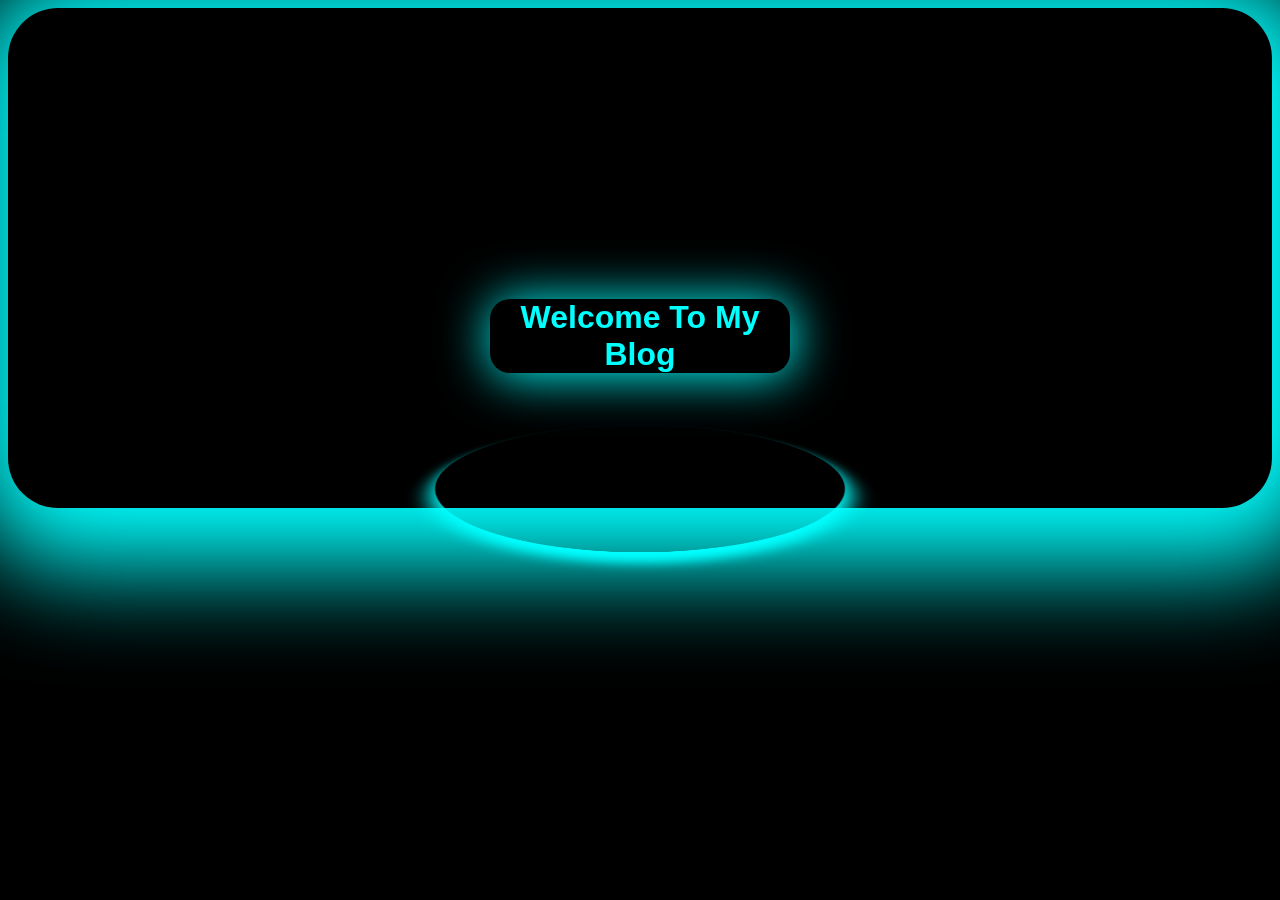
<file: index.html>
<!DOCTYPE html>
<html lang="en">

<head>
    <meta charset="UTF-8">
    <meta http-equiv="X-UA-Compatible" content="IE=edge">
    <meta name="viewport" content="width=device-width, initial-scale=1.0">
    <title>Blog-Tushar</title>
    <link rel="stylesheet" href="css-main.css">
    <link rel="stylesheet" href="css-mobile.css">
    <link rel="stylesheet" href="css-fold.css">
</head>

<body>
    <div class="box1">
        <h1><a href="main-blog.html" >Welcome To My Blog</a></h1>
        <div class="platform"></div>
        <div class="wrapper0">
            <div class="box">
                <div id="box1"><a href="https://www.instagram.com/_.tushar_2024/" target="_blank"><img src="gmail.jpeg" alt=""></a></div>
                <div id="box2"><a href="https://www.instagram.com/_.tushar_2024/" target="_blank"><img src="gmail.jpeg" alt=""></a></div>
                <div id="box3"><a href="https://www.instagram.com/_.tushar_2024/" target="_blank"><img src="gmail.jpeg" alt=""></a></div>
                <div id="box4"><a href="https://www.instagram.com/_.tushar_2024/" target="_blank"><img src="gmail.jpeg" alt=""></a></div>
            </div>
        </div>
        <div class="wrapper1">
            <div class="boxw">
                <div id="box5"><a href="https://www.linkedin.com/in/tushar2024kumar/" target="_blank"><img src="watsapp.jpeg" alt=""></a></div>
                <div id="box6"><a href="https://www.linkedin.com/in/tushar2024kumar/" target="_blank"><img src="watsapp.jpeg" alt=""></a></div>
                <div id="box7"><a href="https://www.linkedin.com/in/tushar2024kumar/" target="_blank"><img src="watsapp.jpeg" alt=""></a></div>
                <div id="box8"><a href="https://www.linkedin.com/in/tushar2024kumar/" target="_blank"><img src="watsapp.jpeg" alt=""></a></div>
            </div>
        </div>
        <div class="wrapper2">
            <div class="boxG">
                <div id="box9"><a href="https://github.com/tusharranker1" target="_blank"><img src="github.jpeg" alt=""></a></div>
                <div id="box10"><a href="https://github.com/tusharranker1" target="_blank"><img src="github.jpeg" alt=""></a></div>
                <div id="box11"><a href="https://github.com/tusharranker1" target="_blank"><img src="github.jpeg" alt=""></a></div>
                <div id="box12"><a href="https://github.com/tusharranker1" target="_blank"><img src="github.jpeg" alt=""></a></div>
            </div>
        </div>
        <div class="wrapper3">
            <div class="boxGM">
                <div id="box9"><a href="mailto:gmail@tushar2002working.com" target="_blank"><img src="insta.jpeg" alt=""></a></div>
                <div id="box10"><a href="mailto:gmail@tushar2002working.com" target="_blank"><img src="insta.jpeg" alt=""></a></div>
                <div id="box11"><a href="mailto:gmail@tushar2002working.com" target="_blank"><img src="insta.jpeg" alt=""></a></div>
                <div id="box12"><a href="mailto:gmail@tushar2002working.com" target="_blank"><img src="insta.jpeg" alt=""></a></div>
            </div>
        </div>
        <div class="rope"></div>
        <div class="quote"><a href="main-blog.html"><span>PRESS HERE</span></a></div>
    </div>

</body>

</html>
</file>
<file: css-main.css>
body {
    background-color: rgb(0, 0, 0);
    display: flex;
    flex-direction: column;
    align-items: center;
    perspective: 900px;
    box-shadow: 10px 10px 100px 50px aqua;
    border-radius: 50px;
    animation-name: body-change;
    animation-duration: 5s;
    animation-fill-mode: forwards;
    /* animation-iteration-count: infinite; */

}

@keyframes body-change {
    100% {
        box-shadow: 10px 10px  100px 50px wheat ;
    }
}

.box1 {
    width: 300px;
    height: 300px;
    /* border: 2px solid aqua; */
    border-radius: 30px;
    margin-top: 200px;
    /* box-shadow: 2px 3px 50px 5px aqua; */
    perspective: 900px;
    /* background-color: rgb(250, 27, 27); */
    z-index: 2;
    /* animation-name: show-some;
            animation-duration: 3s;
            animation-fill-mode: forwards;
            display: flex;
            justify-content: center;
            align-items: center; */

}

@keyframes show-some {
    from {
        transform: perspective(8px) rotateY(-180deg);
    }

    to {
        transform: perspective(10px) rotateY(0deg);
    }
}

.box1 h1 {
    color: aqua;
    box-shadow: 2px 2px 50px 1px aqua;
    border-radius: 20px;
    font-family: 'Gill Sans', 'Gill Sans MT', Calibri, 'Trebuchet MS', sans-serif;
    font-weight: bold;
    text-align: center;
    transform: translateY(70px);
    z-index: 2;
    animation-name: h1-change;
    animation-duration: 5s;
    animation-fill-mode: forwards;
}

.box1 h1 a {
    width: 100%;
    height: 100%;
    text-decoration: none;
    color: aqua;
    z-index: 2;
    animation-name: h1a-change;
    animation-duration: 5s;
    animation-fill-mode: forwards;
}

@keyframes h1-change {
    100% {
        color: wheat;
        box-shadow: 2px 2px 50px 1px wheat;
    }
}

@keyframes h1a-change {
    100% {
        color: wheat;
    }
}

.platform {

    margin-top: -150px;
    /* background-color: rgb(0, 0, 0); */
    box-shadow: 1px 20px 20px 1px aqua;
    height: 400px;
    width: 400px;
    border-radius: 30px;
    transform: translateX(-50px) translateY(100px) rotateX(80deg);
    z-index: -1;
    border-radius: 50%;
    animation-name: hello-ring;
    animation-duration: 5s;
    animation-fill-mode: forwards;
}

@keyframes hello-ring {
    100% {
        transform: translateX(-50px) translateY(-300px) rotateX(80deg);
        box-shadow: 2px 20px 20px 1px wheat;
    }


}

.wrapper0 {
    position: absolute;
    height: 70px;
    width: 70px;
    /* bottom: 100px; */
    left: -100px;
    /* border: 2px solid red; */
    perspective: 500px;
    animation-name: td-box;
    animation-duration: 2s;
    animation-delay: 4.5s;
    opacity: 0;
    animation-fill-mode: forwards;
}

.box {
    position: relative;
    /* border: 2px solid red; */
    height: 100%;
    width: 100%;
    transform-style: preserve-3d;
    animation-iteration-count: infinite;
    animation-name: rotate-name;
    animation-duration: 10s;
    animation-timing-function: linear;
    /* transform: rotatex(40deg); */

}

@keyframes rotate-name {
    from {
        transform: rotate3d(0, 0, 0, 0);
    }

    to {
        transform: rotate3d(0, 1, 0, 360deg);
    }
}

.box img {
    height: 100%;
    width: 100%;
    /* border-radius: 10px; */
    box-shadow: 1px 1px 50px rgba(255, 0, 242, 0.849);
}

#box1 {
    height: 100%;
    width: 100%;
    position: absolute;
    /* border: 2px solid white; */

    transform: translateX(-50px) translateY(0px) translateZ(34px);
}

#box2 {
    position: absolute;
    height: 100%;
    width: 100%;
    /* border: 2px solid white; */
    transform: translateX(-50px) translateY(0px) translateZ(-35px);
}

#box3 {
    position: absolute;
    height: 100%;
    width: 100%;
    /* border: 2px solid white; */
    transform: translateX(-84.5px) rotateY(90deg);
}

#box4 {
    height: 100%;
    position: absolute;
    width: 100%;
    /* border: 2px solid white; */
    transform: translateX(-14.9px) rotateY(90deg);
}

.wrapper1 {
    position: absolute;
    height: 70px;
    width: 70px;
    /* bottom: 100px; */
    left: 50px;
    /* border: 2px solid red; */
    perspective: 500px;
    animation-name: td-box;
    animation-duration: 2s;
    animation-delay: 4.5s;
    opacity: 0;
    animation-fill-mode: forwards;

}

@keyframes td-box {
    100% {
        opacity: 1;
    }
}

.boxw {
    position: relative;
    /* border: 2px solid red; */
    height: 100%;
    width: 100%;
    transform-style: preserve-3d;
    animation-iteration-count: infinite;
    animation-name: rotate-name2;
    animation-duration: 10s;
    animation-timing-function: linear;
    /* transform: rotatex(40deg); */

}

@keyframes rotate-name2 {
    from {
        transform: rotate3d(0, 0, 0, 0);
    }

    to {
        transform: rotate3d(0, 1, 0, 360deg);
    }
}

.boxw img {
    height: 100%;
    width: 100%;
    box-shadow: 1px 1px 50px rgba(0, 110, 255, 0.63);
    /* border-radius: 10px; */
    /* box-shadow: 2px 3px 10px  rgba(255, 255, 255, 0.637); */
}

#box5 {
    height: 100%;
    width: 100%;
    position: absolute;
    /* border: 2px solid white; */

    transform: translateX(-50px) translateY(0px) translateZ(34px);
}

#box6 {
    position: absolute;
    height: 100%;
    width: 100%;
    /* border: 2px solid white; */
    transform: translateX(-50px) translateY(0px) translateZ(-35px);
}

#box7 {
    position: absolute;
    height: 100%;
    width: 100%;
    /* border: 2px solid white; */
    transform: translateX(-84.5px) rotateY(90deg);
}

#box8 {
    height: 100%;
    position: absolute;
    width: 100%;
    /* border: 2px solid white; */
    transform: translateX(-14.9px) rotateY(90deg);
}

.wrapper2 {
    position: absolute;
    height: 70px;
    width: 70px;
    /* bottom: 100px; */
    left: 200px;
    /* border: 2px solid red; */
    perspective: 500px;
    animation-name: td-box;
    animation-duration: 2s;
    animation-delay: 4.5s;
    opacity: 0;
    animation-fill-mode: forwards;

}

@keyframes td-box {
    100% {
        opacity: 1;
    }
}

.boxG {
    position: relative;
    /* border: 2px solid red; */
    height: 100%;
    width: 100%;
    transform-style: preserve-3d;
    animation-iteration-count: infinite;
    animation-name: rotate-name2;
    animation-duration: 10s;
    animation-timing-function: linear;
    /* transform: rotatex(40deg); */

}

@keyframes rotate-name2 {
    from {
        transform: rotate3d(0, 0, 0, 0);
    }

    to {
        transform: rotate3d(0, 1, 0, 360deg);
    }
}

.boxG img {
    height: 100%;
    width: 100%;
    box-shadow: 1px 1px 50px rgb(255, 255, 255);
    /* border-radius: 10px; */
    /* box-shadow: 2px 3px 10px  rgba(255, 255, 255, 0.637); */
}

#box9 {
    height: 100%;
    width: 100%;
    position: absolute;
    /* border: 2px solid white; */

    transform: translateX(-50px) translateY(0px) translateZ(34px);
}

#box10 {
    position: absolute;
    height: 100%;
    width: 100%;
    /* border: 2px solid white; */
    transform: translateX(-50px) translateY(0px) translateZ(-35px);
}

#box11 {
    position: absolute;
    height: 100%;
    width: 100%;
    /* border: 2px solid white; */
    transform: translateX(-84.5px) rotateY(90deg);
}

#box12 {
    height: 100%;
    position: absolute;
    width: 100%;
    /* border: 2px solid white; */
    transform: translateX(-14.9px) rotateY(90deg);
}

.wrapper3 {
    position: absolute;
    height: 70px;
    width: 70px;
    /* bottom: 100px; */
    left: 350px;
    /* border: 2px solid red; */
    perspective: 500px;
    animation-name: td-box;
    animation-duration: 2s;
    animation-delay: 4.5s;
    opacity: 0;
    animation-fill-mode: forwards;

}

@keyframes td-box {
    100% {
        opacity: 1;
    }
}

.boxGM {
    position: relative;
    /* border: 2px solid red; */
    height: 100%;
    width: 100%;
    transform-style: preserve-3d;
    animation-iteration-count: infinite;
    animation-name: rotate-name2;
    animation-duration: 10s;
    animation-timing-function: linear;
    /* transform: rotatex(40deg); */

}

@keyframes rotate-name2 {
    from {
        transform: rotate3d(0, 0, 0, 0);
    }

    to {
        transform: rotate3d(0, 1, 0, 360deg);
    }
}

.boxGM img {
    height: 100%;
    width: 100%;
    box-shadow: 1px 1px 50px rgba(255, 150, 12, 0.719);
    /* border-radius: 10px; */
    /* box-shadow: 2px 3px 10px  rgba(255, 255, 255, 0.637); */
}

#box13 {
    height: 100%;
    width: 100%;
    position: absolute;
    /* border: 2px solid white; */

    transform: translateX(-50px) translateY(0px) translateZ(34px);
}

#box14 {
    position: absolute;
    height: 100%;
    width: 100%;
    /* border: 2px solid white; */
    transform: translateX(-50px) translateY(0px) translateZ(-35px);
}

#box15 {
    position: absolute;
    height: 100%;
    width: 100%;
    /* border: 2px solid white; */
    transform: translateX(-84.5px) rotateY(90deg);
}

#box16 {
    height: 100%;
    position: absolute;
    width: 100%;
    /* border: 2px solid white; */
    transform: translateX(-14.9px) rotateY(90deg);
}

.rope {
    width: 4px;
    border-radius: 10px;
    height: 25%;
    /* background-color: aqua; */
    box-shadow: 2px 2px 14px 3px wheat;
    position: absolute;
    transform: translateX(145px) translateY(-500px);
    animation-name: rope-animate;
    animation-duration: 1s;
    animation-delay: 4s;
    opacity: 0;
    animation-fill-mode: forwards;
    /* border: 2px solid red; */
}

.quote {
    height: 100px;
    width: 100px;
    border-radius: 50%;
    box-shadow: 2px 2px 14px 3px wheat;
    position: absolute;
    transform: translateX(97px) translateY(-423px);
    z-index: -1;
    animation-name: rope-animate;
    animation-duration: 1s;
    animation-delay: 4s;
    opacity: 0;
    animation-fill-mode: forwards;

}

@keyframes rope-animate {
    100% {
        opacity: 1;
    }
}

.quote a {
    width: 100%;
    height: 100%;
    text-decoration: none;
    display: flex;
    justify-content: center;
    align-items: center;
    color: white;
    border-radius: 50%;
    font-weight: bold;
    font-family: 'Gill Sans', 'Gill Sans MT', Calibri, 'Trebuchet MS', sans-serif;
    font-size: 1.5rem;
    z-index: -1;
}

.quote a span {
    width: 200%;
    height: 100%;
    display: flex;
    justify-content: center;
    align-items: center;
    text-align: center;
    text-shadow: 2px 5px 15px grey;
}

.quote a:hover {
    background-color: wheat;
    color: black;
}
</file>
<file: css-mobile.css>
@media screen and (max-width:425px) {
    body {
        background-color: rgb(0, 0, 0);
        display: flex;
        flex-direction: column;
        align-items: center;
        perspective: 500px;
        box-shadow: 10px 10px 100px 50px rgb(0, 132, 255);
        border-radius: 50px;
        animation-name: body-change;
        animation-duration: 5s;
        animation-fill-mode: forwards;
        /* animation-iteration-count: infinite; */

    }

    @keyframes body-change {
        100% {
            box-shadow: 10px 10px 100px 50px wheat;
        }
    }

    .box1 {
        width: 200px;
        height: 200px;
        border-radius: 30px;
        margin-top: 200px;
        perspective: 900px;
        z-index: 2;
    }

    .box1 h1 {
        color: aqua;
        box-shadow: 2px 2px 50px 1px rgb(0, 132, 255);
        border-radius: 20px;
        font-family: 'Gill Sans', 'Gill Sans MT', Calibri, 'Trebuchet MS', sans-serif;
        font-weight: bold;
        text-align: center;
        transform: translateY(40px);
        z-index: 2;
        animation-name: h1-change;
        animation-duration: 5s;
        animation-fill-mode: forwards;
    }

    .box1 h1 a {
        width: 100%;
        height: 100%;
        text-decoration: none;
        color: aqua;
        z-index: 2;
        animation-name: h1a-change;
        animation-duration: 5s;
        animation-fill-mode: forwards;
    }

    @keyframes h1-change {
        100% {
            color: wheat;
            box-shadow: 2px 2px 50px 1px wheat;
        }
    }

    @keyframes h1a-change {
        100% {
            color: wheat;
        }
    }

    .platform {

        margin-top: -150px;
        /* background-color: rgb(0, 0, 0); */
        box-shadow: 1px 20px 20px 1px rgb(0, 132, 255);
        height: 300px;
        width: 300px;
        border-radius: 30px;
        transform: translateX(-50px) translateY(100px) rotateX(80deg);
        z-index: -1;
        border-radius: 50%;
        animation-name: hello-ring;
        animation-duration: 5s;
        animation-fill-mode: forwards;
    }

    @keyframes hello-ring {
        100% {
            transform: translateX(-50px) translateY(-270px) rotateX(80deg);
            box-shadow: 2px 20px 20px 1px wheat;
        }
    }

    .wrapper0 {
        position: absolute;
        height: 70px;
        width: 70px;
        /* bottom: 100px; */
        left: -30px;
        /* border: 2px solid red; */
        perspective: 500px;
        animation-name: td-box;
        animation-duration: 2s;
        animation-delay: 4.5s;
        opacity: 0;
        animation-fill-mode: forwards;
    }

    .box {
        position: relative;
        /* border: 2px solid red; */
        height: 100%;
        width: 100%;
        transform-style: preserve-3d;
        animation-iteration-count: infinite;
        animation-name: rotate-name;
        animation-duration: 10s;
        animation-timing-function: linear;
        /* transform: rotatex(40deg); */

    }

    @keyframes rotate-name {
        from {
            transform: rotate3d(0, 0, 0, 0);
        }

        to {
            transform: rotate3d(0, 1, 0, 360deg);
        }
    }

    .box img {
        height: 100%;
        width: 100%;
        /* border-radius: 10px; */
        box-shadow: 1px 1px 50px rgba(255, 0, 242, 0.849);
    }

    #box1 {
        height: 100%;
        width: 100%;
        position: absolute;
        /* border: 2px solid white; */

        transform: translateX(-50px) translateY(0px) translateZ(34px);
    }

    #box2 {
        position: absolute;
        height: 100%;
        width: 100%;
        /* border: 2px solid white; */
        transform: translateX(-50px) translateY(0px) translateZ(-35px);
    }

    #box3 {
        position: absolute;
        height: 100%;
        width: 100%;
        /* border: 2px solid white; */
        transform: translateX(-84.5px) rotateY(90deg);
    }

    #box4 {
        height: 100%;
        position: absolute;
        width: 100%;
        /* border: 2px solid white; */
        transform: translateX(-14.9px) rotateY(90deg);
    }

    .wrapper1 {
        position: absolute;
        height: 70px;
        width: 70px;
        /* bottom: 100px; */
        left: 150px;
        /* border: 2px solid red; */
        perspective: 500px;
        animation-name: td-box;
        animation-duration: 2s;
        animation-delay: 4.5s;
        opacity: 0;
        animation-fill-mode: forwards;

    }

    @keyframes td-box {
        100% {
            opacity: 1;
        }
    }

    .boxw {
        position: relative;
        /* border: 2px solid red; */
        height: 100%;
        width: 100%;
        transform-style: preserve-3d;
        animation-iteration-count: infinite;
        animation-name: rotate-name2;
        animation-duration: 10s;
        animation-timing-function: linear;
        /* transform: rotatex(40deg); */

    }

    @keyframes rotate-name2 {
        from {
            transform: rotate3d(0, 0, 0, 0);
        }

        to {
            transform: rotate3d(0, 1, 0, 360deg);
        }
    }

    .boxw img {
        height: 100%;
        width: 100%;
        box-shadow: 1px 1px 50px rgba(0, 110, 255, 0.63);
        /* border-radius: 10px; */
        /* box-shadow: 2px 3px 10px  rgba(255, 255, 255, 0.637); */
    }

    #box5 {
        height: 100%;
        width: 100%;
        position: absolute;
        /* border: 2px solid white; */

        transform: translateX(-50px) translateY(0px) translateZ(34px);
    }

    #box6 {
        position: absolute;
        height: 100%;
        width: 100%;
        /* border: 2px solid white; */
        transform: translateX(-50px) translateY(0px) translateZ(-35px);
    }

    #box7 {
        position: absolute;
        height: 100%;
        width: 100%;
        /* border: 2px solid white; */
        transform: translateX(-84.5px) rotateY(90deg);
    }

    #box8 {
        height: 100%;
        position: absolute;
        width: 100%;
        /* border: 2px solid white; */
        transform: translateX(-14.9px) rotateY(90deg);
    }

    .wrapper2 {
        position: absolute;
        height: 70px;
        width: 70px;
        /* bottom: 100px; */
        left: -30px;
        bottom: -250px;
        /* border: 2px solid red; */
        perspective: 500px;
        animation-name: td-box;
        animation-duration: 2s;
        animation-delay: 4.5s;
        opacity: 0;
        animation-fill-mode: forwards;

    }

    @keyframes td-box {
        100% {
            opacity: 1;
        }
    }

    .boxG {
        position: relative;
        /* border: 2px solid red; */
        height: 100%;
        width: 100%;
        transform-style: preserve-3d;
        animation-iteration-count: infinite;
        animation-name: rotate-name2;
        animation-duration: 10s;
        animation-timing-function: linear;
        /* transform: rotatex(40deg); */

    }

    @keyframes rotate-name2 {
        from {
            transform: rotate3d(0, 0, 0, 0);
        }

        to {
            transform: rotate3d(0, 1, 0, 360deg);
        }
    }

    .boxG img {
        height: 100%;
        width: 100%;
        box-shadow: 1px 1px 50px rgb(255, 255, 255);
        /* border-radius: 10px; */
        /* box-shadow: 2px 3px 10px  rgba(255, 255, 255, 0.637); */
    }

    #box9 {
        height: 100%;
        width: 100%;
        position: absolute;
        /* border: 2px solid white; */

        transform: translateX(-50px) translateY(0px) translateZ(34px);
    }

    #box10 {
        position: absolute;
        height: 100%;
        width: 100%;
        /* border: 2px solid white; */
        transform: translateX(-50px) translateY(0px) translateZ(-35px);
    }

    #box11 {
        position: absolute;
        height: 100%;
        width: 100%;
        /* border: 2px solid white; */
        transform: translateX(-84.5px) rotateY(90deg);
    }

    #box12 {
        height: 100%;
        position: absolute;
        width: 100%;
        /* border: 2px solid white; */
        transform: translateX(-14.9px) rotateY(90deg);
    }

    .wrapper3 {
        position: absolute;
        height: 70px;
        width: 70px;
        /* bottom: 100px; */
        left: 150px;
        bottom: -250px;
        /* border: 2px solid red; */
        perspective: 500px;
        animation-name: td-box;
        animation-duration: 2s;
        animation-delay: 4.5s;
        opacity: 0;
        animation-fill-mode: forwards;

    }

    @keyframes td-box {
        100% {
            opacity: 1;
        }
    }

    .boxGM {
        position: relative;
        /* border: 2px solid red; */
        height: 100%;
        width: 100%;
        transform-style: preserve-3d;
        animation-iteration-count: infinite;
        animation-name: rotate-name2;
        animation-duration: 10s;
        animation-timing-function: linear;
        /* transform: rotatex(40deg); */

    }

    @keyframes rotate-name2 {
        from {
            transform: rotate3d(0, 0, 0, 0);
        }

        to {
            transform: rotate3d(0, 1, 0, 360deg);
        }
    }

    .boxGM img {
        height: 100%;
        width: 100%;
        box-shadow: 1px 1px 50px rgba(255, 150, 12, 0.719);
        /* border-radius: 10px; */
        /* box-shadow: 2px 3px 10px  rgba(255, 255, 255, 0.637); */
    }

    #box13 {
        height: 100%;
        width: 100%;
        position: absolute;
        /* border: 2px solid white; */

        transform: translateX(-50px) translateY(0px) translateZ(34px);
    }

    #box14 {
        position: absolute;
        height: 100%;
        width: 100%;
        /* border: 2px solid white; */
        transform: translateX(-50px) translateY(0px) translateZ(-35px);
    }

    #box15 {
        position: absolute;
        height: 100%;
        width: 100%;
        /* border: 2px solid white; */
        transform: translateX(-84.5px) rotateY(90deg);
    }

    #box16 {
        height: 100%;
        position: absolute;
        width: 100%;
        /* border: 2px solid white; */
        transform: translateX(-14.9px) rotateY(90deg);
    }

    .rope {
        width: 4px;
        border-radius: 10px;
        height: 25%;
        /* background-color: aqua; */
        box-shadow: 2px 2px 14px 3px wheat;
        position: absolute;
        transform: translateX(105px) translateY(-430px);
        animation-name: rope-animate;
        animation-duration: 1s;
        animation-delay: 4s;
        opacity: 0;
        animation-fill-mode: forwards;
        /* border: 2px solid red; */
    }

    .quote {
        height: 100px;
        width: 100px;
        border-radius: 50%;
        box-shadow: 2px 2px 14px 3px wheat;
        position: absolute;
        transform: translateX(58px) translateY(-380px);
        z-index: -1;
        animation-name: rope-animate;
        animation-duration: 1s;
        animation-delay: 4s;
        opacity: 0;
        animation-fill-mode: forwards;

    }

    @keyframes rope-animate {
        100% {
            opacity: 1;
        }
    }

    .quote a {
        width: 100%;
        height: 100%;
        text-decoration: none;
        display: flex;
        justify-content: center;
        align-items: center;
        color: white;
        border-radius: 50%;
        font-weight: bold;
        font-family: 'Gill Sans', 'Gill Sans MT', Calibri, 'Trebuchet MS', sans-serif;
        font-size: 1.5rem;
        z-index: -1;
    }

    .quote a span {
        width: 200%;
        height: 100%;
        display: flex;
        justify-content: center;
        align-items: center;
        text-align: center;
        text-shadow: 2px 5px 15px grey;
    }

    .quote a:hover {
        background-color: wheat;
        color: black;
    }
}
</file>
<file: css-fold.css>
@media screen and (max-width:280px) {
    body {
        background-color: rgb(0, 0, 0);
        display: flex;
        flex-direction: column;
        align-items: center;
        perspective: 500px;
        box-shadow: 10px 10px 100px 50px rgb(0, 132, 255);
        border-radius: 50px;
        animation-name: body-change;
        animation-duration: 5s;
        animation-fill-mode: forwards;
        /* animation-iteration-count: infinite; */

    }

    @keyframes body-change {
        100% {
            box-shadow: 10px 10px 100px 50px wheat;
        }
    }

    .box1 {
        width: 200px;
        height: 200px;
        border-radius: 30px;
        margin-top: 200px;
        perspective: 900px;
        z-index: 2;
    }

    .box1 h1 {
        color: aqua;
        box-shadow: 2px 2px 50px 1px rgb(0, 132, 255);
        border-radius: 20px;
        font-family: 'Gill Sans', 'Gill Sans MT', Calibri, 'Trebuchet MS', sans-serif;
        font-weight: bold;
        text-align: center;
        transform: translateY(40px);
        z-index: 2;
        animation-name: h1-change;
        animation-duration: 5s;
        animation-fill-mode: forwards;
    }

    .box1 h1 a {
        width: 100%;
        height: 100%;
        text-decoration: none;
        color: aqua;
        z-index: 2;
        animation-name: h1a-change;
        animation-duration: 5s;
        animation-fill-mode: forwards;
    }

    @keyframes h1-change {
        100% {
            color: wheat;
            box-shadow: 2px 2px 50px 1px wheat;
        }
    }

    @keyframes h1a-change {
        100% {
            color: wheat;
        }
    }

    .platform {

        margin-top: -150px;
        /* background-color: rgb(0, 0, 0); */
        box-shadow: 1px 20px 20px 1px rgb(0, 132, 255);
        height: 300px;
        width: 300px;
        border-radius: 30px;
        transform: translateX(-50px) translateY(100px) rotateX(80deg);
        z-index: -1;
        border-radius: 50%;
        animation-name: hello-ring;
        animation-duration: 5s;
        animation-fill-mode: forwards;
    }

    @keyframes hello-ring {
        100% {
            transform: translateX(-50px) translateY(-270px) rotateX(80deg);
            box-shadow: 2px 20px 20px 1px wheat;
        }
    }

    .wrapper0 {
        position: absolute;
        height: 70px;
        width: 70px;
        /* bottom: 100px; */
        left: 30px;
        /* border: 2px solid red; */
        perspective: 500px;
        animation-name: td-box;
        animation-duration: 2s;
        animation-delay: 4.5s;
        opacity: 0;
        animation-fill-mode: forwards;
    }

    .box {
        position: relative;
        /* border: 2px solid red; */
        height: 100%;
        width: 100%;
        transform-style: preserve-3d;
        animation-iteration-count: infinite;
        animation-name: rotate-name;
        animation-duration: 10s;
        animation-timing-function: linear;
        /* transform: rotatex(40deg); */

    }

    @keyframes rotate-name {
        from {
            transform: rotate3d(0, 0, 0, 0);
        }

        to {
            transform: rotate3d(0, 1, 0, 360deg);
        }
    }

    .box img {
        height: 100%;
        width: 100%;
        /* border-radius: 10px; */
        box-shadow: 1px 1px 50px rgba(255, 0, 242, 0.849);
    }

    #box1 {
        height: 100%;
        width: 100%;
        position: absolute;
        /* border: 2px solid white; */

        transform: translateX(-50px) translateY(0px) translateZ(34px);
    }

    #box2 {
        position: absolute;
        height: 100%;
        width: 100%;
        /* border: 2px solid white; */
        transform: translateX(-50px) translateY(0px) translateZ(-35px);
    }

    #box3 {
        position: absolute;
        height: 100%;
        width: 100%;
        /* border: 2px solid white; */
        transform: translateX(-84.5px) rotateY(90deg);
    }

    #box4 {
        height: 100%;
        position: absolute;
        width: 100%;
        /* border: 2px solid white; */
        transform: translateX(-14.9px) rotateY(90deg);
    }

    .wrapper1 {
        position: absolute;
        height: 70px;
        width: 70px;
        /* bottom: 100px; */
        left: 30px;
        bottom: -250px;
        /* border: 2px solid red; */
        perspective: 500px;
        animation-name: td-box;
        animation-duration: 2s;
        animation-delay: 4.5s;
        opacity: 0;
        animation-fill-mode: forwards;

    }

    @keyframes td-box {
        100% {
            opacity: 1;
        }
    }

    .boxw {
        position: relative;
        /* border: 2px solid red; */
        height: 100%;
        width: 100%;
        transform-style: preserve-3d;
        animation-iteration-count: infinite;
        animation-name: rotate-name2;
        animation-duration: 10s;
        animation-timing-function: linear;
        /* transform: rotatex(40deg); */

    }

    @keyframes rotate-name2 {
        from {
            transform: rotate3d(0, 0, 0, 0);
        }

        to {
            transform: rotate3d(0, 1, 0, 360deg);
        }
    }

    .boxw img {
        height: 100%;
        width: 100%;
        box-shadow: 1px 1px 50px rgba(0, 110, 255, 0.63);
        /* border-radius: 10px; */
        /* box-shadow: 2px 3px 10px  rgba(255, 255, 255, 0.637); */
    }

    #box5 {
        height: 100%;
        width: 100%;
        position: absolute;
        /* border: 2px solid white; */

        transform: translateX(-50px) translateY(0px) translateZ(34px);
    }

    #box6 {
        position: absolute;
        height: 100%;
        width: 100%;
        /* border: 2px solid white; */
        transform: translateX(-50px) translateY(0px) translateZ(-35px);
    }

    #box7 {
        position: absolute;
        height: 100%;
        width: 100%;
        /* border: 2px solid white; */
        transform: translateX(-84.5px) rotateY(90deg);
    }

    #box8 {
        height: 100%;
        position: absolute;
        width: 100%;
        /* border: 2px solid white; */
        transform: translateX(-14.9px) rotateY(90deg);
    }

    .wrapper2 {
        position: absolute;
        height: 70px;
        width: 70px;
        /* bottom: 100px; */
        left: 30px;
        bottom: -370px;
        /* border: 2px solid red; */
        perspective: 500px;
        animation-name: td-box;
        animation-duration: 2s;
        animation-delay: 4.5s;
        opacity: 0;
        animation-fill-mode: forwards;

    }

    @keyframes td-box {
        100% {
            opacity: 1;
        }
    }

    .boxG {
        position: relative;
        /* border: 2px solid red; */
        height: 100%;
        width: 100%;
        transform-style: preserve-3d;
        animation-iteration-count: infinite;
        animation-name: rotate-name2;
        animation-duration: 10s;
        animation-timing-function: linear;
        /* transform: rotatex(40deg); */

    }

    @keyframes rotate-name2 {
        from {
            transform: rotate3d(0, 0, 0, 0);
        }

        to {
            transform: rotate3d(0, 1, 0, 360deg);
        }
    }

    .boxG img {
        height: 100%;
        width: 100%;
        box-shadow: 1px 1px 50px rgb(255, 255, 255);
        /* border-radius: 10px; */
        /* box-shadow: 2px 3px 10px  rgba(255, 255, 255, 0.637); */
    }

    #box9 {
        height: 100%;
        width: 100%;
        position: absolute;
        /* border: 2px solid white; */

        transform: translateX(-50px) translateY(0px) translateZ(34px);
    }

    #box10 {
        position: absolute;
        height: 100%;
        width: 100%;
        /* border: 2px solid white; */
        transform: translateX(-50px) translateY(0px) translateZ(-35px);
    }

    #box11 {
        position: absolute;
        height: 100%;
        width: 100%;
        /* border: 2px solid white; */
        transform: translateX(-84.5px) rotateY(90deg);
    }

    #box12 {
        height: 100%;
        position: absolute;
        width: 100%;
        /* border: 2px solid white; */
        transform: translateX(-14.9px) rotateY(90deg);
    }

    .wrapper3 {
        position: absolute;
        height: 70px;
        width: 70px;
        /* bottom: 100px; */
        left: 30px;
        bottom: -500px;
        /* border: 2px solid red; */
        perspective: 500px;
        animation-name: td-box;
        animation-duration: 2s;
        animation-delay: 4.5s;
        opacity: 0;
        animation-fill-mode: forwards;

    }

    @keyframes td-box {
        100% {
            opacity: 1;
        }
    }

    .boxGM {
        position: relative;
        /* border: 2px solid red; */
        height: 100%;
        width: 100%;
        transform-style: preserve-3d;
        animation-iteration-count: infinite;
        animation-name: rotate-name2;
        animation-duration: 10s;
        animation-timing-function: linear;
        /* transform: rotatex(40deg); */

    }

    @keyframes rotate-name2 {
        from {
            transform: rotate3d(0, 0, 0, 0);
        }

        to {
            transform: rotate3d(0, 1, 0, 360deg);
        }
    }

    .boxGM img {
        height: 100%;
        width: 100%;
        box-shadow: 1px 1px 50px rgba(255, 150, 12, 0.719);
        /* border-radius: 10px; */
        /* box-shadow: 2px 3px 10px  rgba(255, 255, 255, 0.637); */
    }

    #box13 {
        height: 100%;
        width: 100%;
        position: absolute;
        /* border: 2px solid white; */

        transform: translateX(-50px) translateY(0px) translateZ(34px);
    }

    #box14 {
        position: absolute;
        height: 100%;
        width: 100%;
        /* border: 2px solid white; */
        transform: translateX(-50px) translateY(0px) translateZ(-35px);
    }

    #box15 {
        position: absolute;
        height: 100%;
        width: 100%;
        /* border: 2px solid white; */
        transform: translateX(-84.5px) rotateY(90deg);
    }

    #box16 {
        height: 100%;
        position: absolute;
        width: 100%;
        /* border: 2px solid white; */
        transform: translateX(-14.9px) rotateY(90deg);
    }

    .rope {
        width: 4px;
        border-radius: 10px;
        height: 25%;
        /* background-color: aqua; */
        box-shadow: 2px 2px 14px 3px wheat;
        position: absolute;
        transform: translateX(105px) translateY(-430px);
        animation-name: rope-animate;
        animation-duration: 1s;
        animation-delay: 4s;
        opacity: 0;
        animation-fill-mode: forwards;
        /* border: 2px solid red; */
    }

    .quote {
        height: 100px;
        width: 100px;
        border-radius: 50%;
        box-shadow: 2px 2px 14px 3px wheat;
        position: absolute;
        transform: translateX(58px) translateY(-380px);
        z-index: -1;
        animation-name: rope-animate;
        animation-duration: 1s;
        animation-delay: 4s;
        opacity: 0;
        animation-fill-mode: forwards;

    }

    @keyframes rope-animate {
        100% {
            opacity: 1;
        }
    }

    .quote a {
        width: 100%;
        height: 100%;
        text-decoration: none;
        display: flex;
        justify-content: center;
        align-items: center;
        color: white;
        border-radius: 50%;
        font-weight: bold;
        font-family: 'Gill Sans', 'Gill Sans MT', Calibri, 'Trebuchet MS', sans-serif;
        font-size: 1.5rem;
        z-index: -1;
    }

    .quote a span {
        width: 200%;
        height: 100%;
        display: flex;
        justify-content: center;
        align-items: center;
        text-align: center;
        text-shadow: 2px 5px 15px grey;
    }

    .quote a:hover {
        background-color: wheat;
        color: black;
    }
}
</file>
